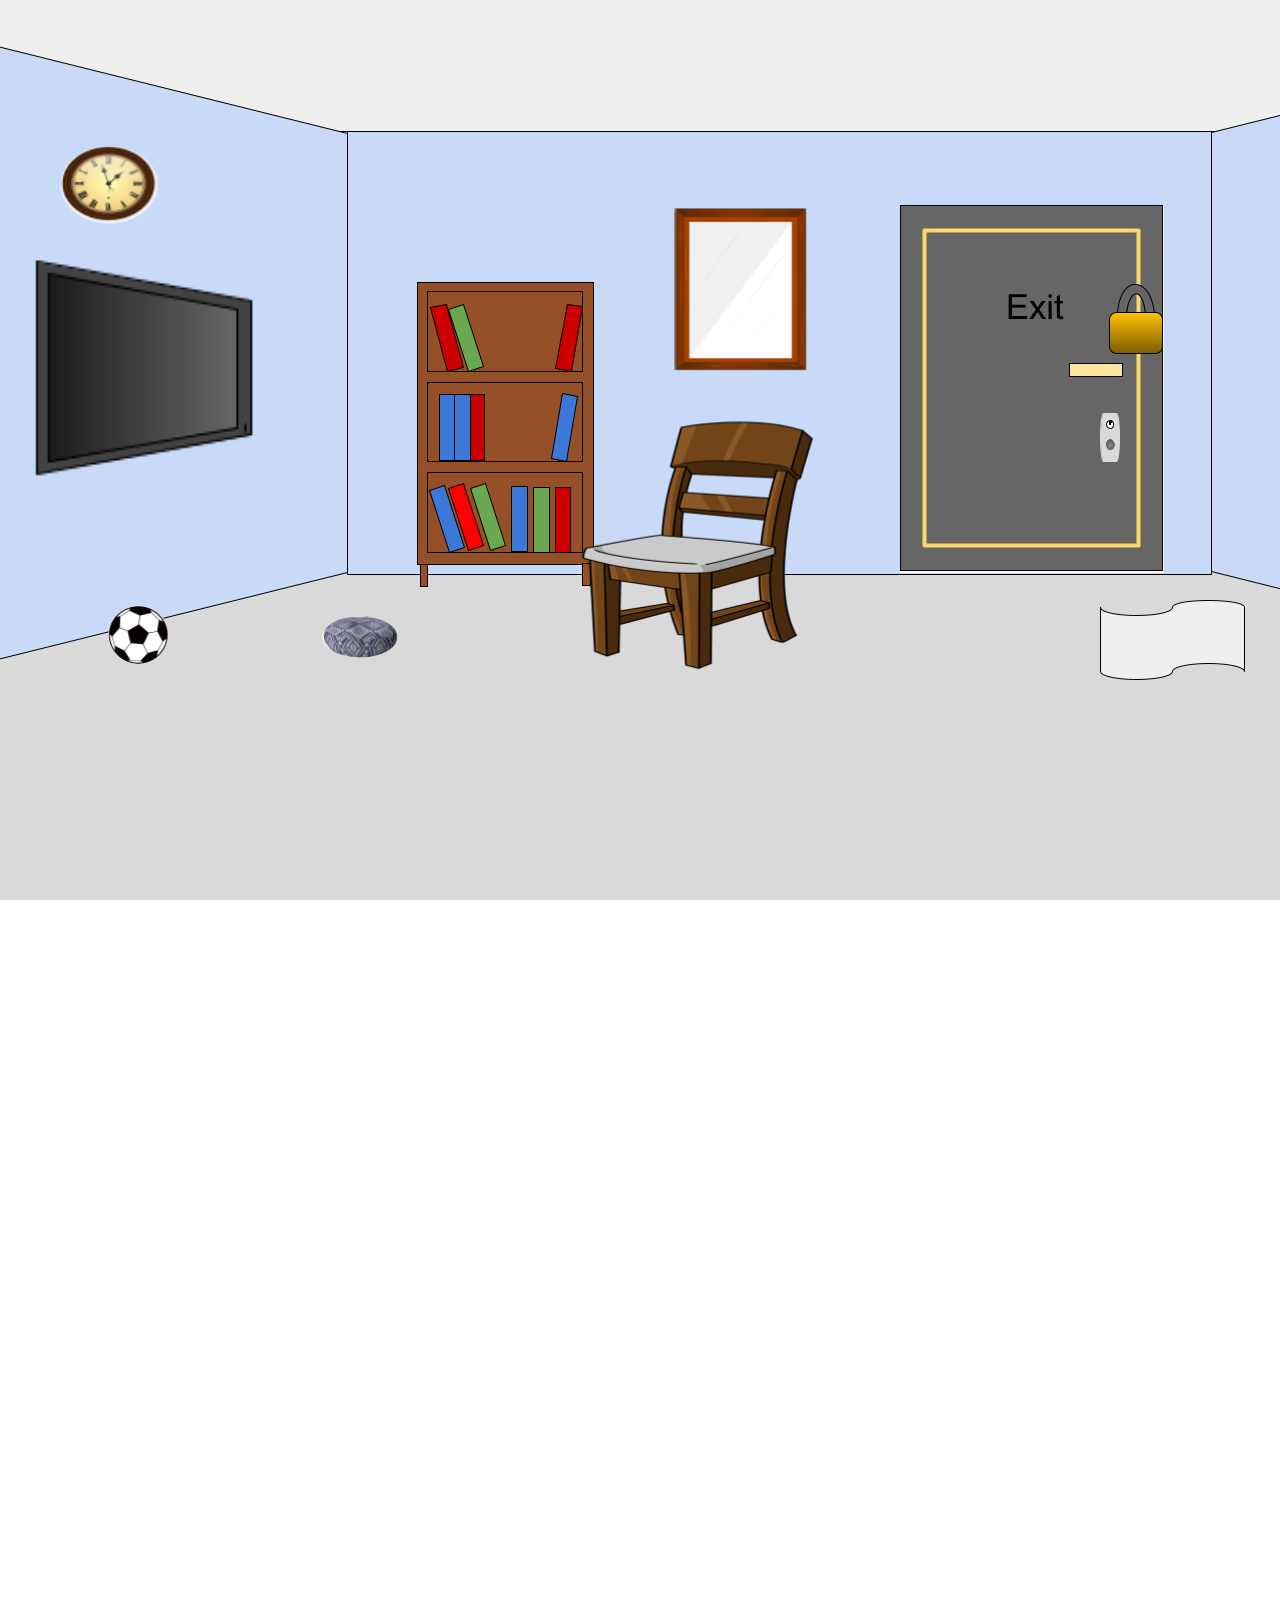
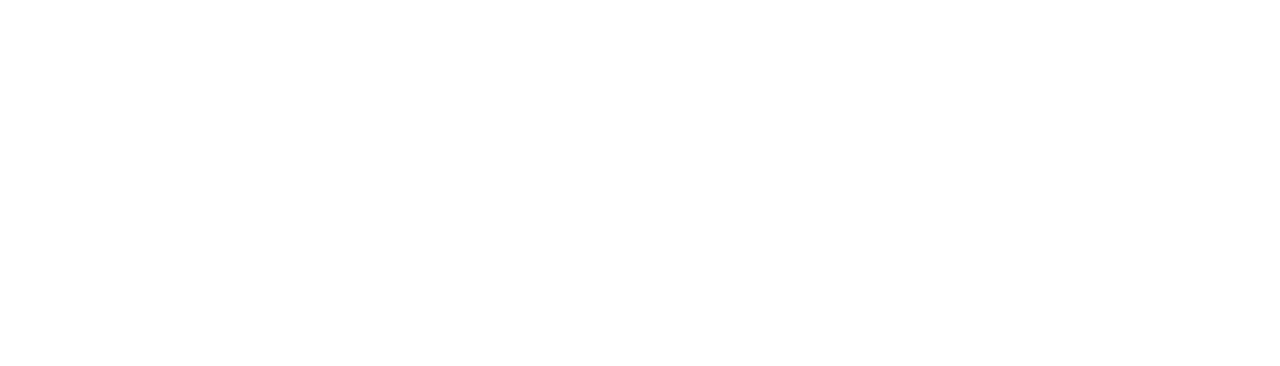
<file: room.html>
<html>
    <head>
        <link rel="stylesheet" href="style.css">
        <title>Escape Room</title>
    </head>
    <body>
       <div id="room">
            <img  id="door" src="images/door.png" onclick="tryDoor()">
            <img id="combolock" src="images/combolock.png" onclick="tryComboLock()">
            <img id="keylock" src="images/keylock.png" onclick="tryKeyLock()">
            <img id="bluekey" src="images/bluekey.png" onclick="pickUpBlueKey()">
            <img id="pillow" src="images/pillow.png" onclick="movePillow()">
            <img id="bookshelf" src="images/bookshelf.png">
            <img id="tv" src="images/tv.png">
            <img id="chair" src="images/chair.png">
            <img id="clock" src="images/clock.png">
            <img id="ball" src="images/ball.png">
            <img id="mirror" src="images/mirror.png">
            <img id="page" src="images/page.png" onclick="showCode()">
            <img id="code" src="images/code.png">
       </div> 
       <button id="escape" onclick="window.location.replace('victory.html')">Get out of here!</button> 
       <script>
        var hasBlueKey=false;
        var keyLock="locked";
        var comboLock="locked";
        var code="hidden";
            function tryDoor() {
                console.log("You clicked the door");
            }
            function tryKeyLock() {
                console.log("You clicked the KeyLock");
                if (hasBlueKey==true){
                    keyLock="unlocked";
                    alert("You slide the key into the lock.You feel the pins go up and down,and then you turn the key.The door pops open");
                    checkTheRoom();
                }else{
                    alert("Its still locked");
                }

                
            }
            function tryComboLock() {
                console.log("You clicked the ComboLock");
                var comboTry=prompt("You take the lock in your hand and you enter the code....");
                if(comboTry=="This project is awesome"){
                    comboLock="unlocked";
                    alert("You pull the lock and it opens!You toss the lock on the floor.");
                    checkTheRoom();
                } else{
                    alert("You pull on the lock but its still locked");
                }
                
            }
            function pickUpBlueKey(){
                console.log("You picked the key");
                hasBlueKey=true;
                alert("You picked the key and the door opens.Could it be that easy?...");
                document.getElementById("bluekey").style.display="none";
            }
            function checkTheRoom(){
                if(keyLock=="unlocked"){
                    if(comboLock=="unlocked"){
                        document.getElementById("escape").style.visibility="visible";
                    }
                    else{
                        alert("You pushed on the door,but the combo lock is still locked.")
                    }
                } else{
                    alert("You try to turn the door knob-still locked");
                }
            }
            function movePillow(){
                console.log("You clicked the pillow");
                document.getElementById("pillow").style.top="650px";
            }
            function showCode(){
                console.log("You clicked on the page");
                code="visible";
                if(code=="visible"){
                    document.getElementById("page").style.visibility="hidden";
                    document.getElementById("code").style.visibility="visible";
                }
            }
       </script>
    </body>
</html>
</file>
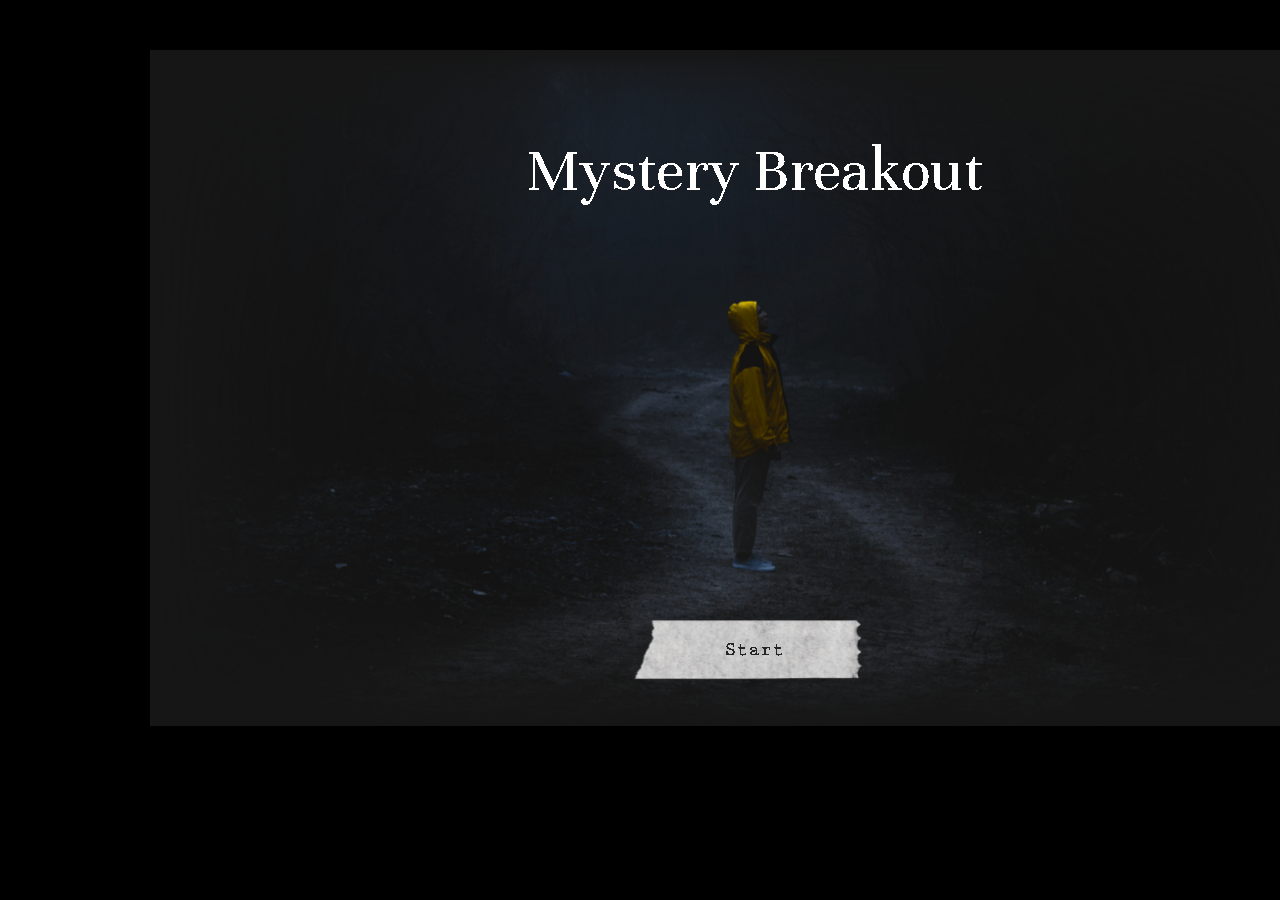
<file: start.html>
<html>
    <head>
        <link rel="stylesheet" href="style.css">
    </head>

    <body>

        <div id="start">
            <img class="img" src="images/start.png">
            <button onclick='document.location="room.html"' class="start">Start</button>
        </div>
        
    </body>
</html>
</file>
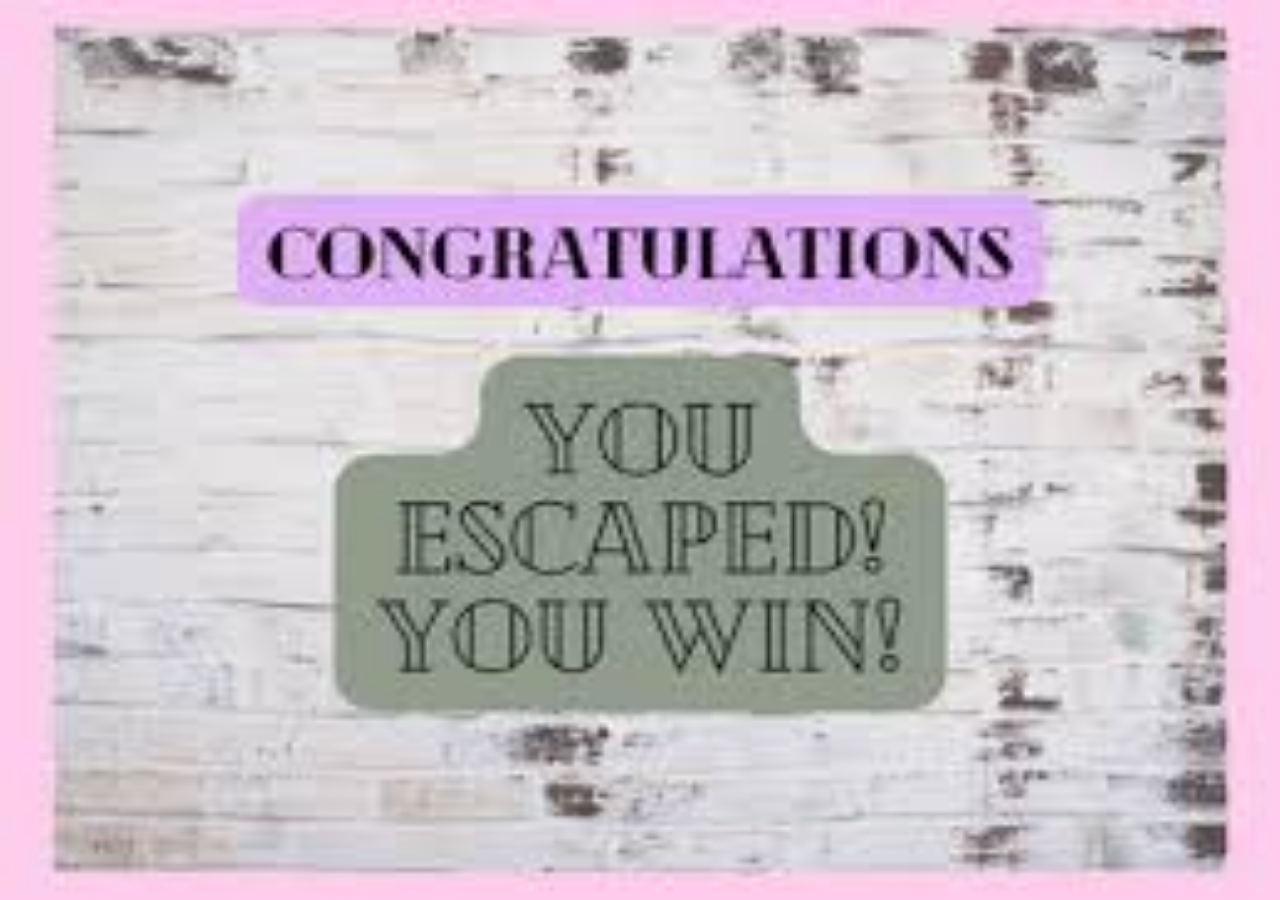
<file: victory.html>
<html>
    <head>
        <title>You've escaped!</title>
        <link rel="stylesheet" href="style.css">
    </head>
    <body>
        <img  class="congrats" src="images/congrats.png">
    </body>
</html>
</file>
<file: style.css>
*{
    margin: 0;
    padding: 0;
}

.main{
    width: 100%;
    background: linear-gradient(to top,rgba(0,0,0,0.5),rgba(0,0,0,0.5)), url("images/back.png");
    background-position: center;
    background-size: cover;
    height: 109vh;
}
.navbar{
    width: 1200px;
    height: 75px;
    margin: auto;
}
.icon{
    width: 200px;
    float: left;
    height: 70px;
}
.logo{
    color: #1e90ff;
    font-size: 35px;
    font-family: Arial;
    padding-left: 20px;
    float: left;
    padding-top: 10px;  
}

.menu{
    width: 400px;
    float: left;
    height: 70px
}
ul{
    float: left;
    display: flex;
    justify-content: center;
    align-items: center;
}
ul li{
    list-style: none;
    margin-left: 62px;
    margin-top: 27px;
    font-size: 24px;
}
ul li a{
    text-decoration: none;
    color: #fff;
    font-family: Arial;
    font-weight: bold;
    transition: 0.4s ease-in-out; 
}
ul li a:hover{
    color: #6495ed;
}

.content{
    width: 1200px;
    height: auto;
    margin: auto;
    color: #fff;
    position: relative;
}
.content .para{
    padding-left: 20px;
    padding-bottom: 25px;
    font-family: Arial;
    letter-spacing: 1.2px;
    line-height: 30px;
}
.content h1{
    font-family: 'Times New Roman';
    font-size: 50px;
    padding-left: 20px;
    margin-top: 9%;
    letter-spacing: 2px;
}
.content .cn{
    width: 160px;
    height: 40px;
    background: #6495ed;
    border: none;
    margin-bottom: 10px;
    margin-left: 20px;
    font-size: 18px;
    border-radius: 10px;
    cursor: pointer;
    transition: .4s ease;
}
.content .cn a{
    text-decoration: none;
    color: #000;
    transition: .3s ease;
}
.cn:hover{
    background-color: #fff;
}
.content span{
    color: #6495ed;
    font-size: 60px;
}

.form{
    width: 250px;
    height: 380px;
    background: linear-gradient(to top,rgba(0, 0, 0, 0.4)50%,rgba(0,0,0,0.4)50%);
    position: absolute;
    top: -20px;
    left: 870px;
    border-radius: 10px;
    padding: 25px;
}

.form h2{
    width: 220px;
    font-family: sans-serif;
    text-align: center;
    color: #6495ed;
    font-size: 22px;
    background-color: #fff;
    border-radius: 10px;
    margin: 2px;
    padding: 8px;
}

.form input{
    width: 240px;
    height: 35px;
    background: transparent;
    border-bottom: 1px solid #6495ed;
    border-top: none;
    border-right: none;
    border-left: none;
    color: #fff;
    font-size: 15px;
    letter-spacing: 1px;
    margin-top: 30px;
    font-family: sans-serif;
}
.form input:focus{
    outline: none;
}
::placeholder{
    color: #fff;
    font-family: Arial;
}

.bton{
    width: 240px;
    height: 40px;
    background: #6495ed;
    border: none;
    margin-top: 30px;
    font-size: 18px;
    border-radius: 10px;
    cursor: pointer;
    color: #fff;
    transition: 0.4s ease;
}
.bton:hover{
    background: #fff;
    color: #6495ed;
}
.bton a{
    text-decoration: none;
    color: #000;
    font-weight: bold;
}
.form .link{
    font-family: Arial, Helvetica, sans-serif;
    font-size: 17px;
    padding-top: 20px;
    text-align: center;
}
.form .link a{
    text-decoration: none;
    color: #6495ed;
}

.liw{
    padding-top: 15px;
    padding-bottom: 10px;
    text-align: center;
}

.icons a{
    text-decoration: none;
    color: #fff;
}
.icons ion-icon{
    color: #fff;
    font-size: 30px;
    padding-left: 14px;
    padding-top: 5px;
    transition: 0,3s ease;
}
.icons ion-icon:hover{
    color: #6495ed
}


#start{
    margin: 0;
    padding: 0;
    width: 100%;
    height: 100%;
    background-color: #000;
}
.img{
    margin: 0;
    padding: 0;
    position: absolute;
    top: 50px;
    left: 150px;
}
.button{
    border: none;
    color: #fff; 
}
.start{
    position: relative;
    top: 80%;
    left: 45%;
    font-size: 40px;
    height: 50px;
    width: 20px;
    opacity: 0;
}

body{
    background:white;
    width:100%;
    height:100%;
    margin:0;
    padding:0;
    overflow:hidden;
}

#room{
    margin:0;
    padding:0;
    width:1440px;
    height:900px;
    background-image:url('images/room.png');
    overflow:hidden;
    
}

#room > *{
    position:absolute;
    margin:0;
    padding:0;
}

#door{
    position:absolute;
    top:205px;
    left:900px;
    cursor:pointer;
}
#combolock{
    position:absolute;
    top:280px;
    left:1100px;
    cursor:pointer;
}
#keylock{
    position:absolute;
    top:400px;
    left:1080px;
    cursor:pointer;
}

#bluekey{
    position:absolute;
    top:800px;
    left:-600px;
    transform:  rotate(80deg);
    cursor:pointer;
}
#escape{
    position:absolute;
    top:650px;
    left:auto;
    width:200px;
    height:80px;
    font-size:20px;
    visibility:hidden;
}
#pillow{
    position:absolute;
    top:600px;
    left:300px;
    cursor:pointer;
}
#bookshelf{
    position:absolute;
    top:268px;
    left:400px;
    cursor:pointer;
}
#tv{
    position:absolute;
    top:250px;
    left:30px;
    width:250px;
    height:250px;
    
}
#chair{
    position:absolute;
    top:400px;
    left:550px;
    cursor:pointer;
}
#clock{
    position:absolute;
    top:100px;
    left:30px;
    width:400px;
    height:400px;
}
#ball{
    position:absolute;
    top:600px;
    left:100px;
    cursor:pointer;
}
#mirror{
    position:absolute;
    top:200px;
    left:650px;
    width:200px;height:200px;
}
#page{
    position:absolute;
    top:600px;
    left:1100px;
    visibility:visible;
    cursor:pointer;
}
#code{
    position:absolute;
    top:220px;
    left:680px;
    width:100px;
    height:100px;
    cursor:pointer;
    visibility:hidden;
}
.congrats{
    width:100%;
    height:100%;
}
</file>
